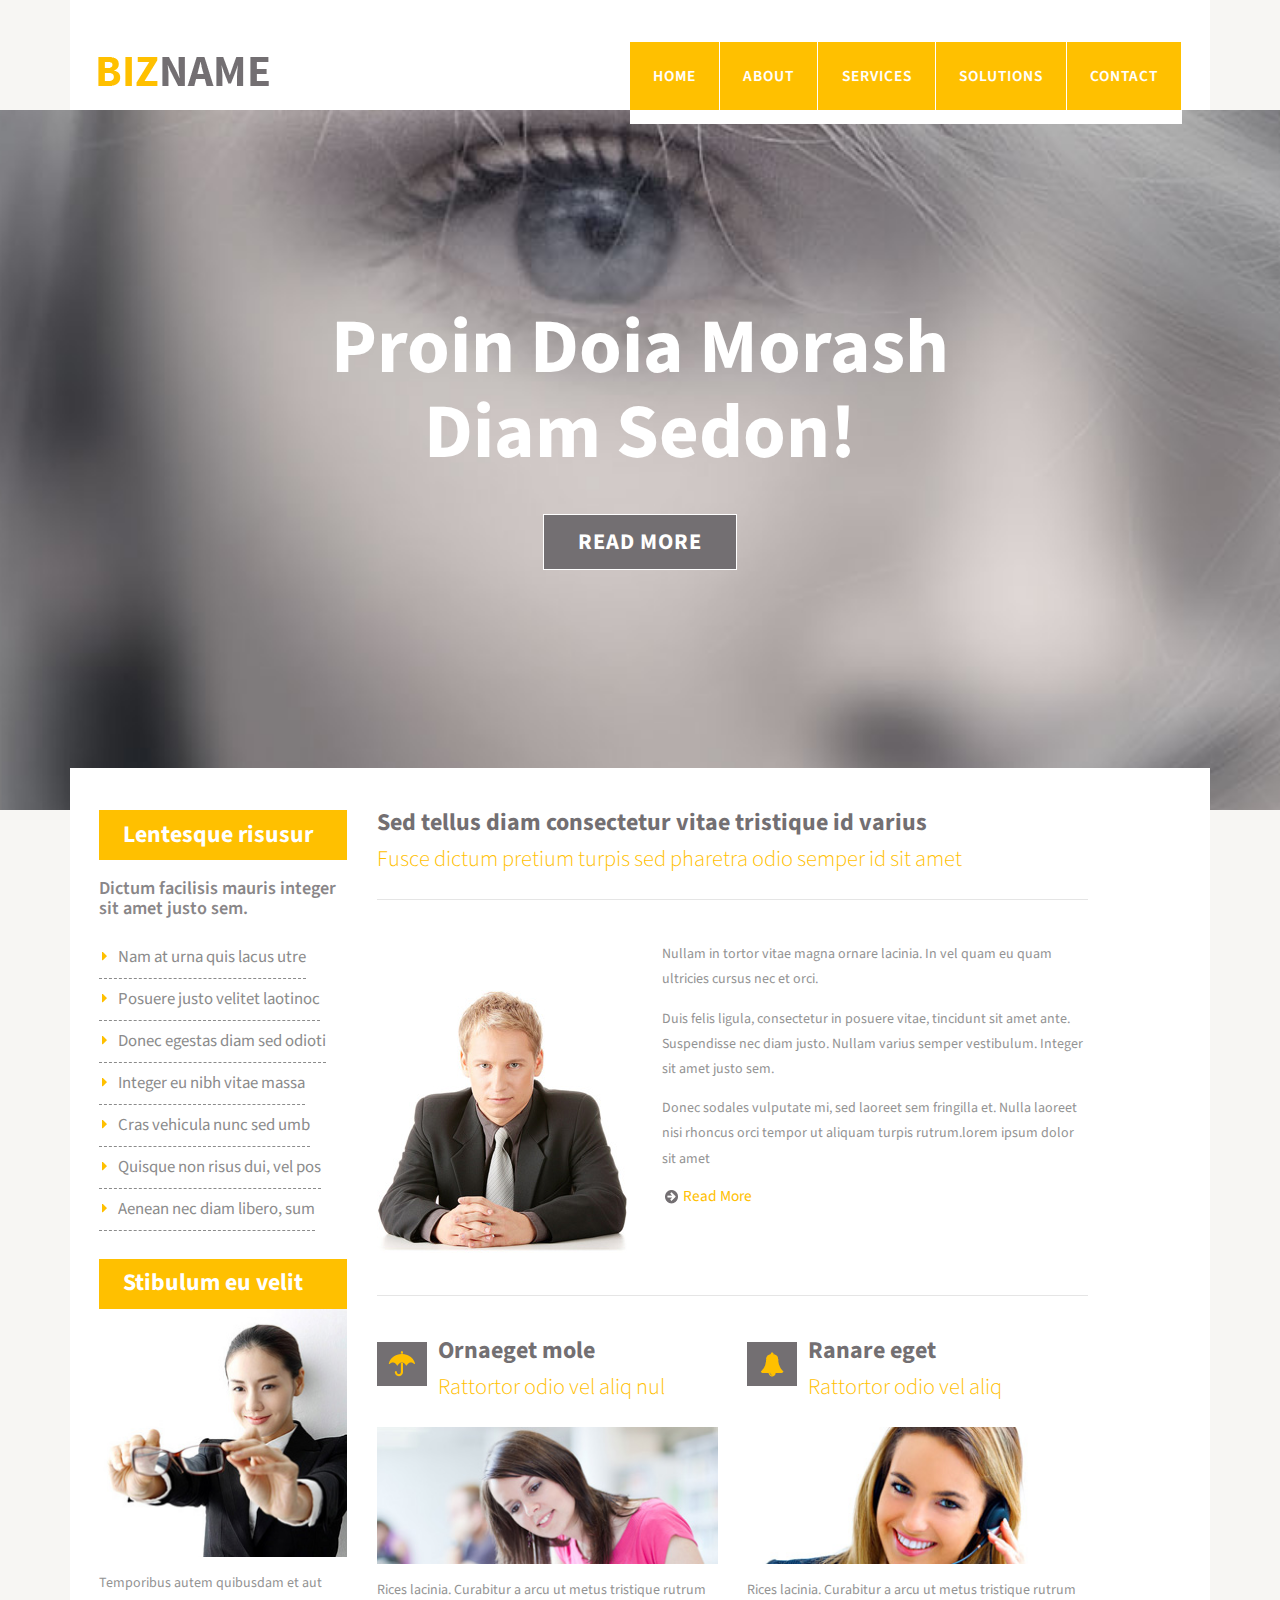
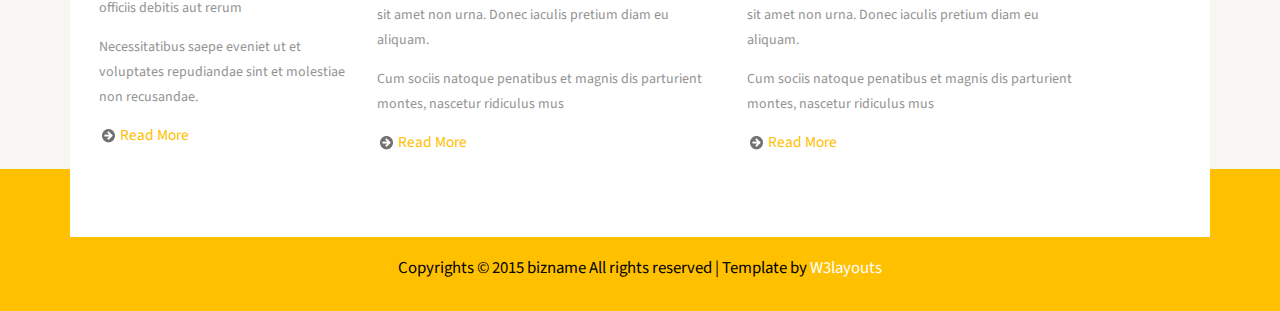
<file: index.html>
<!--
Author: W3layouts
Author URL: http://w3layouts.com
License: Creative Commons Attribution 3.0 Unported
License URL: http://creativecommons.org/licenses/by/3.0/
-->
<!DOCTYPE HTML>
<html>
<head>
<script data-ad-client="ca-pub-2916357637153623" async src="https://pagead2.googlesyndication.com/pagead/js/adsbygoogle.js"></script>
<title>Trade A Business Category Flat Bootstarp Resposive Website Template | Home :: w3layouts</title>
<link href="css/bootstrap.css" rel="stylesheet" type="text/css" media="all">
<link href="css/style.css" rel="stylesheet" type="text/css" media="all" />
<meta name="viewport" content="width=device-width, initial-scale=1">
<meta http-equiv="Content-Type" content="text/html; charset=utf-8" />
<meta name="keywords" content="Trade Responsive web template, Bootstrap Web Templates, Flat Web Templates, Andriod Compatible web template, 
Smartphone Compatible web template, free webdesigns for Nokia, Samsung, LG, SonyErricsson, Motorola web design" />
<script type="application/x-javascript"> addEventListener("load", function() { setTimeout(hideURLbar, 0); }, false); function hideURLbar(){ window.scrollTo(0,1); } </script>
<link href='http://fonts.googleapis.com/css?family=Source+Sans+Pro:200,300,400,600,700,900' rel='stylesheet' type='text/css'>
<script src="js/jquery.min.js"></script>
</head>
<body>
<!-- header -->
 <div class="container">
	<div class="header">
			<div class="logo">
				<a href="index.html"><img src="images/logo.png" class="img-responsive" alt="" /></a>
			</div>
			<div class="nav-top">
				<div class="head-nav">
					<span class="menu"> </span>
						<ul class="cl-effect-16">
						<li><a href="index.html"  data-hover="HOME">HOME</a></li>
							<li><a href="about.html"  data-hover="ABOUT">ABOUT</a></li>
							<li><a href="services.html"  data-hover="SERVICES">SERVICES</a></li>
							<li><a href="404.html"  data-hover="SOLUTIONS">SOLUTIONS</a></li>
							<li><a href="contact.html"  data-hover="CONTACT">CONTACT</a></li>
								<div class="clearfix"> </div>
						</ul>
				</div>
			</div>
			<div class="clearfix"> </div>
						<!-- script-for-nav -->
					<script>
						$( "span.menu" ).click(function() {
						  $( ".head-nav ul" ).slideToggle(300, function() {
							// Animation complete.
						  });
						});
					</script>
				<!-- script-for-nav --> 					
			</div> 
	</div> 
	<div class="banner">
		<div class="container">
			<div class="banner-info">
				<h1>Proin Doia  Morash Diam Sedon!</h1>
				<a href="#" class="btn  btn-1c btn1 btn-1d">Read More</a>
			</div>
		</div>
	</div>
<!-- header -->
	<div class="container">
	<div class="content-top">
		<div class="content">	
			<div class="col-md-3 lente">
				<h4>Lentesque risusur</h4>
				<h6>Dictum facilisis mauris integer sit amet justo sem.</h6>
					<ul>
						<li><a href="#"><span> </span>Nam at urna quis lacus utre </a></li>
						<li><a href="#"><span> </span>Posuere justo velitet laotinoc </a></li>
						<li><a href="#"><span> </span>Donec egestas diam sed odioti</a></li>
						<li><a href="#"><span> </span>Integer eu nibh vitae massa</a></li>
						<li><a href="#"><span> </span>Cras vehicula nunc sed umb</a></li>
						<li><a href="#"><span> </span>Quisque non risus dui, vel pos</a></li>
						<li><a href="#"><span> </span>Aenean nec diam libero, sum</a></li>
					</ul>
					<div class="sti">
						<h4>Stibulum eu velit</h4>
						<img src="images/img1.jpg" class="img-responsive" alt="" />
						<p>Temporibus autem quibusdam et aut officiis debitis aut rerum </p>
						<p>Necessitatibus saepe eveniet ut et voluptates repudiandae sint et molestiae non recusandae.</p>
						<a href="#" class="link">Read More</a>
					</div>
			</div>
			<div class="col-md-8 sedtell">
				<h3><a href="#">Sed tellus diam consectetur vitae tristique id varius</a></h3>
				<h5>Fusce dictum pretium turpis sed pharetra odio semper id sit amet </h5>
				<div class="sedtell-top">
					<div class="sedtell-left">
						<img src="images/img2.jpg" class="img-responsive" alt="" />
					</div>
					<div class="sedtell-right">
						<p>Nullam in tortor vitae magna ornare lacinia. In vel quam eu quam ultricies cursus nec et orci. </p>
						<p>Duis felis ligula, consectetur in posuere vitae, tincidunt sit amet ante. Suspendisse nec diam justo. Nullam varius semper vestibulum.  Integer sit amet justo sem.</p>
						<p>Donec sodales vulputate mi, sed laoreet sem fringilla et. Nulla laoreet nisi rhoncus orci tempor ut aliquam turpis rutrum.lorem ipsum dolor sit amet</p>
						<a href="#" class="link">Read More</a>
					</div>
					<div class="clearfix"> </div>
				</div>
				<div class="sedtell-bottom">
					<div class="sedtell-left1">
						<div class="left-top">
							<div class="top1">
								<i class="umber"></i>
							</div>
							<div class="top2">
								<h3><a href="#">Ornaeget mole</a></h3>
								<h5>Rattortor odio vel aliq nul </h5>
							</div>
							<div class="clearfix"> </div>
						</div>
						<img src="images/img3.jpg" class="img-responsive" alt="" />
						<p>Rices lacinia. Curabitur a arcu ut metus tristique rutrum sit amet non urna. Donec iaculis pretium diam eu aliquam.  </p>
						<p>Cum sociis natoque penatibus et magnis dis parturient montes, nascetur ridiculus mus</p>
						<a href="#" class="link">Read More</a>
					</div>
					<div class="sedtell-right1">
						<div class="left-top">
							<div class="top1">
								<i class="bell"></i>
							</div>
							<div class="top2">
								<h3><a href="#">Ranare eget</a></h3>
								<h5>Rattortor odio vel aliq </h5>
							</div>
							<div class="clearfix"> </div>
						</div>
						<img src="images/img4.jpg" class="img-responsive" alt="" />
						<p>Rices lacinia. Curabitur a arcu ut metus tristique rutrum sit amet non urna. Donec iaculis pretium diam eu aliquam.  </p>
						<p>Cum sociis natoque penatibus et magnis dis parturient montes, nascetur ridiculus mus</p>
						<a href="#" class="link">Read More</a>
					</div>
					<div class="clearfix"> </div>
				</div>
			</div>
				<div class="clearfix"> </div>
		</div>
		</div>
	</div>
<!-- footer -->
	<div class="footer">
		<div class="container">
			<p>Copyrights © 2015 bizname All rights reserved | Template by <a href="http://w3layouts.com/">W3layouts</a></p>
		</div>
	</div>
<!-- footer -->
</body>
</html>
</file>
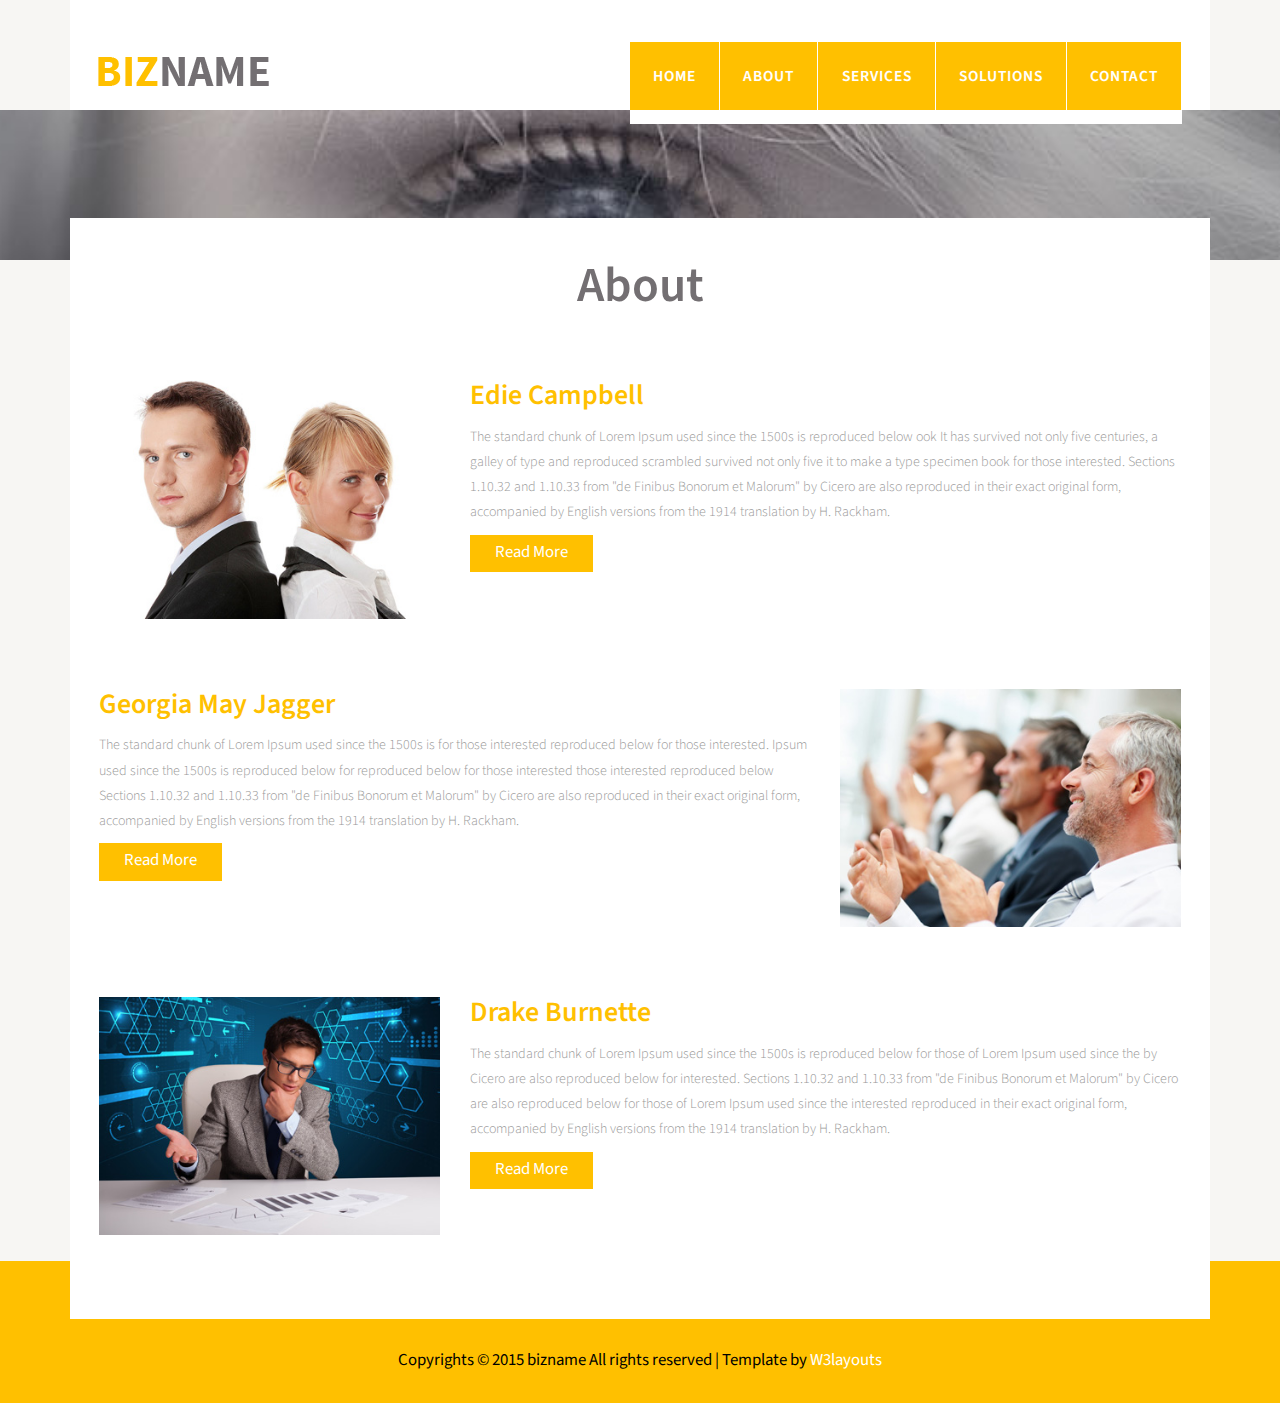
<file: about.html>
<!--
Author: W3layouts
Author URL: http://w3layouts.com
License: Creative Commons Attribution 3.0 Unported
License URL: http://creativecommons.org/licenses/by/3.0/
-->
<!DOCTYPE HTML>
<html>
<head>
<title>Trade A Business Category Flat Bootstarp Resposive Website Template | About :: w3layouts</title>
<link href="css/bootstrap.css" rel="stylesheet" type="text/css" media="all">
<link href="css/style.css" rel="stylesheet" type="text/css" media="all" />
<meta name="viewport" content="width=device-width, initial-scale=1">
<meta http-equiv="Content-Type" content="text/html; charset=utf-8" />
<meta name="keywords" content="Trade Responsive web template, Bootstrap Web Templates, Flat Web Templates, Andriod Compatible web template, 
Smartphone Compatible web template, free webdesigns for Nokia, Samsung, LG, SonyErricsson, Motorola web design" />
<script type="application/x-javascript"> addEventListener("load", function() { setTimeout(hideURLbar, 0); }, false); function hideURLbar(){ window.scrollTo(0,1); } </script>
<link href='http://fonts.googleapis.com/css?family=Source+Sans+Pro:200,300,400,600,700,900' rel='stylesheet' type='text/css'>
<script src="js/jquery.min.js"></script>
</head>
<body>
<!-- header -->
 <div class="container">
	<div class="header">
			<div class="logo">
				<a href="index.html"><img src="images/logo.png" class="img-responsive" alt="" /></a>
			</div>
			<div class="nav-top">
				<div class="head-nav">
					<span class="menu"> </span>
						<ul class="cl-effect-16">
						<li><a href="index.html"  data-hover="HOME">HOME</a></li>
							<li><a href="about.html"  data-hover="ABOUT">ABOUT</a></li>
							<li><a href="services.html"  data-hover="SERVICES">SERVICES</a></li>
							<li><a href="404.html"  data-hover="SOLUTIONS">SOLUTIONS</a></li>
							<li><a href="contact.html"  data-hover="CONTACT">CONTACT</a></li>
								<div class="clearfix"> </div>
						</ul>
				</div>
			</div>
			<div class="clearfix"> </div>
						<!-- script-for-nav -->
					<script>
						$( "span.menu" ).click(function() {
						  $( ".head-nav ul" ).slideToggle(300, function() {
							// Animation complete.
						  });
						});
					</script>
				<!-- script-for-nav --> 					
			</div> 
	</div> 
	<div class="banner1">
		<div class="container">
			
		</div>
	</div>
<!-- header -->
<div class="container">
	<div class="content-top1">
		<div class="content">
		<h2>About</h2>		
<div class="biography">
		<div class="biographys">
			<div class="col-md-4 biography-info">
				<img src="images/a1.jpg" class="img-responsive" alt=""/>
			</div>
			<div class="col-md-8 biography-into">
				<h4>Edie Campbell</h4>
				<p>The standard chunk of Lorem Ipsum used since the 1500s is reproduced below ook It has survived not only five centuries, a galley of type and reproduced scrambled  survived not only five  it to make a type specimen book for those interested. Sections 1.10.32 and 1.10.33 from "de Finibus Bonorum et Malorum" by Cicero are also reproduced in their exact original form, accompanied by English versions from the 1914 translation by H. Rackham.</p>
				<a class="biography-info-right" href="#">Read More</a>
			</div>
					<div class="clearfix"> </div>
	</div>
		<div class="biographys">
			<div class="col-md-8 biography-into">
				<h4>Georgia May Jagger</h4>
				<p>The standard chunk of Lorem Ipsum used since the 1500s is for those interested reproduced below for those interested. Ipsum used since the 1500s is reproduced below for reproduced below for those interested those interested reproduced below  Sections 1.10.32 and 1.10.33 from "de Finibus Bonorum et Malorum" by Cicero are also reproduced in their exact original form, accompanied by English versions from the 1914 translation by H. Rackham.</p>
				<a class="biography-info-right" href="#">Read More</a>
			</div>
			<div class="col-md-4 biography-info">
				<img src="images/a2.jpg" class="img-responsive" alt=""/>
			</div>
				<div class="clearfix"> </div>
		</div>
		<div class="biographys">
			<div class="col-md-4 biography-info">
				<img src="images/a3.jpg" class="img-responsive" alt=""/>
			</div>
			<div class="col-md-8 biography-into">
				<h4>Drake Burnette</h4>
				<p>The standard chunk of Lorem Ipsum used since the 1500s is reproduced below for those of Lorem Ipsum used since the by Cicero are also reproduced below for interested. Sections 1.10.32 and 1.10.33 from "de Finibus Bonorum et Malorum" by Cicero are also reproduced below for those of Lorem Ipsum used since the interested reproduced in their exact original form, accompanied by English versions from the 1914 translation by H. Rackham.</p>
				<a class="biography-info-right" href="#">Read More</a>
			</div>
				<div class="clearfix"> </div>
		</div>
</div>
	</div>
	</div>
</div>
<!-- footer -->
	<div class="footer">
		<div class="container">
			<p>Copyrights © 2015 bizname All rights reserved | Template by <a href="http://w3layouts.com/">W3layouts</a></p>
		</div>
	</div>
<!-- footer -->
</body>
</html>
</file>
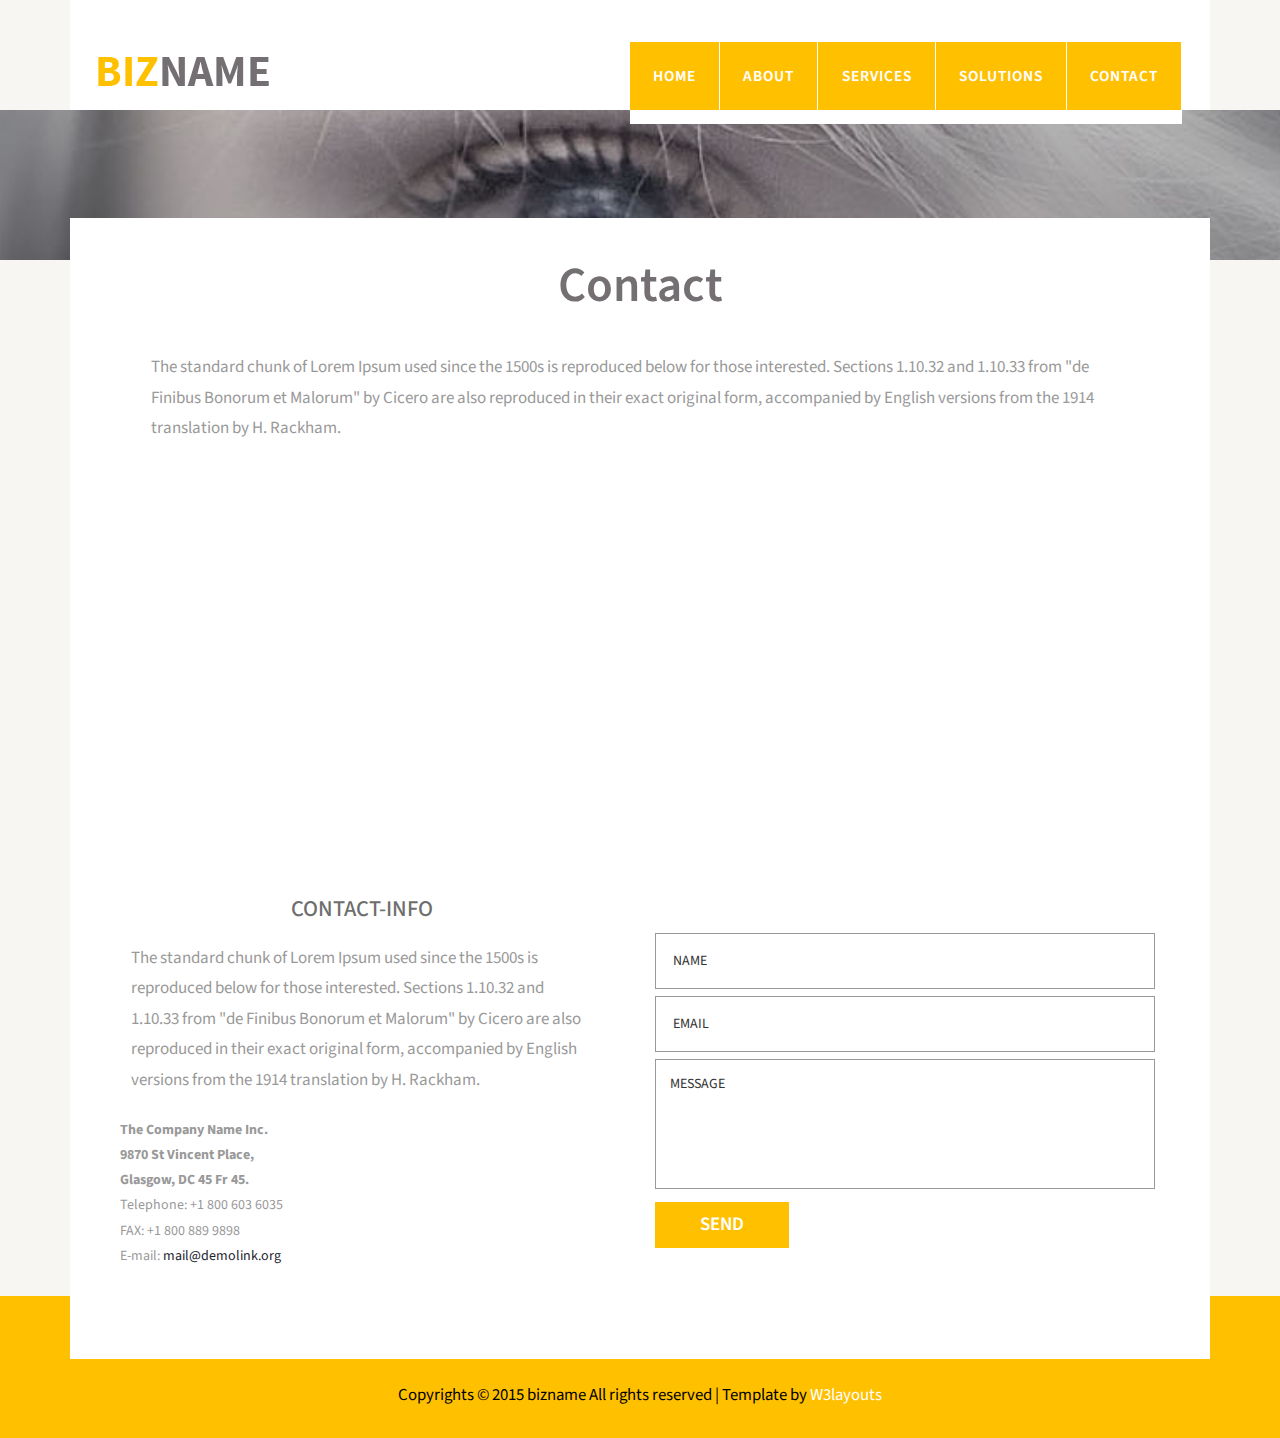
<file: contact.html>
<!--
Author: W3layouts
Author URL: http://w3layouts.com
License: Creative Commons Attribution 3.0 Unported
License URL: http://creativecommons.org/licenses/by/3.0/
-->
<!DOCTYPE HTML>
<html>
<head>
<title>Trade A Business Category Flat Bootstarp Resposive Website Template | Contact :: w3layouts</title>
<link href="css/bootstrap.css" rel="stylesheet" type="text/css" media="all">
<link href="css/style.css" rel="stylesheet" type="text/css" media="all" />
<meta name="viewport" content="width=device-width, initial-scale=1">
<meta http-equiv="Content-Type" content="text/html; charset=utf-8" />
<meta name="keywords" content="Trade Responsive web template, Bootstrap Web Templates, Flat Web Templates, Andriod Compatible web template, 
Smartphone Compatible web template, free webdesigns for Nokia, Samsung, LG, SonyErricsson, Motorola web design" />
<script type="application/x-javascript"> addEventListener("load", function() { setTimeout(hideURLbar, 0); }, false); function hideURLbar(){ window.scrollTo(0,1); } </script>
<link href='http://fonts.googleapis.com/css?family=Source+Sans+Pro:200,300,400,600,700,900' rel='stylesheet' type='text/css'>
<script src="js/jquery.min.js"></script>
</head>
<body>
<!-- header -->
 <div class="container">
	<div class="header">
			<div class="logo">
				<a href="index.html"><img src="images/logo.png" class="img-responsive" alt="" /></a>
			</div>
			<div class="nav-top">
				<div class="head-nav">
					<span class="menu"> </span>
						<ul class="cl-effect-16">
						<li><a href="index.html"  data-hover="HOME">HOME</a></li>
							<li><a href="about.html"  data-hover="ABOUT">ABOUT</a></li>
							<li><a href="services.html"  data-hover="SERVICES">SERVICES</a></li>
							<li><a href="404.html"  data-hover="SOLUTIONS">SOLUTIONS</a></li>
							<li><a href="contact.html"  data-hover="CONTACT">CONTACT</a></li>
								<div class="clearfix"> </div>
						</ul>
				</div>
			</div>
			<div class="clearfix"> </div>
						<!-- script-for-nav -->
					<script>
						$( "span.menu" ).click(function() {
						  $( ".head-nav ul" ).slideToggle(300, function() {
							// Animation complete.
						  });
						});
					</script>
				<!-- script-for-nav --> 					
			</div> 
	</div> 
	<div class="banner1">
		<div class="container">
			
		</div>
	</div>
<!-- header -->
<div class="container">
	<div class="content-top3">
		<div class="content">
		<h2>Contact</h2>		
			<div class="contact">
			<p>The standard chunk of Lorem Ipsum used since the 1500s is reproduced below 
											for those interested. Sections 1.10.32 and 1.10.33 from "de Finibus Bonorum
											 et Malorum" by Cicero are also reproduced in their exact original form, 
											 accompanied by English versions from the 1914 translation by H. Rackham.</p>
		<div class="maps">
			<div class="map">
				<iframe src="https://www.google.com/maps/embed?pb=!1m18!1m12!1m3!1d158858.182370726!2d-0.10159865000000001!3d51.52864165!2m3!1f0!2f0!3f0!3m2!1i1024!2i768!4f13.1!3m3!1m2!1s0x47d8a00baf21de75%3A0x52963a5addd52a99!2sLondon%2C+UK!5e0!3m2!1sen!2sin!4v1423294537265" width="" height="" frameborder="0" style="border:0"></iframe> 
			</div>
		</div>
					<div class="contact-down">
							<div class="contact-right">
								<div class="col-md-6 contact-left">
									<h5>CONTACT-INFO</h5>
										<p>The standard chunk of Lorem Ipsum used since the 1500s is reproduced below 
											for those interested. Sections 1.10.32 and 1.10.33 from "de Finibus Bonorum
											 et Malorum" by Cicero are also reproduced in their exact original form, 
											 accompanied by English versions from the 1914 translation by H. Rackham.</p>
									 			<address>
													<strong>The Company Name Inc.<br>
													9870 St Vincent Place,<br>
													Glasgow, DC 45 Fr 45.</strong><br>
													Telephone: +1 800 603 6035<br>
													FAX: +1 800 889 9898<br>
													E-mail: <a href="mailto:info@demolink.org">mail@demolink.org<script cf-hash="f9e31" type="text/javascript">
													/* <![CDATA[ */!function(){try{var t="currentScript"in document?document.currentScript:function(){for(var t=document.getElementsByTagName("script"),e=t.length;e--;)if(t[e].getAttribute("cf-hash"))return t[e]}();if(t&&t.previousSibling){var e,r,n,i,c=t.previousSibling,a=c.getAttribute("data-cfemail");if(a){for(e="",r=parseInt(a.substr(0,2),16),n=2;a.length-n;n+=2)i=parseInt(a.substr(n,2),16)^r,e+=String.fromCharCode(i);e=document.createTextNode(e),c.parentNode.replaceChild(e,c)}}}catch(u){}}();/* ]]> */</script></a><br>
												</address>
								</div>
								<div class="col-md-6 contact-info">
											<form>
												<input type="text" name="your name" value="NAME" onfocus="this.value='';" onblur="if (this.value == '') {this.value = 'NAME';}">				
												<input type="text" name="your email" value="EMAIL" onfocus="this.value='';" onblur="if (this.value == '') {this.value = 'EMAIL';}">
												<textarea cols="70" rows="5" name="message" onfocus="this.value='';" onblur="if (this.value == '') {this.value = 'MESSAGE';}" >MESSAGE </textarea>
												<div class="clearfix"> </div>
												<input type="submit"value="SEND" />
												
											</form>					
								</div>
								<div class="clearfix"> </div>
								</div>
			</div>
</div>	
	</div>
	</div>
</div>
<!-- footer -->
	<div class="footer">
		<div class="container">
			<p>Copyrights © 2015 bizname All rights reserved | Template by <a href="http://w3layouts.com/">W3layouts</a></p>
		</div>
	</div>
<!-- footer -->
</body>
</html>
</file>
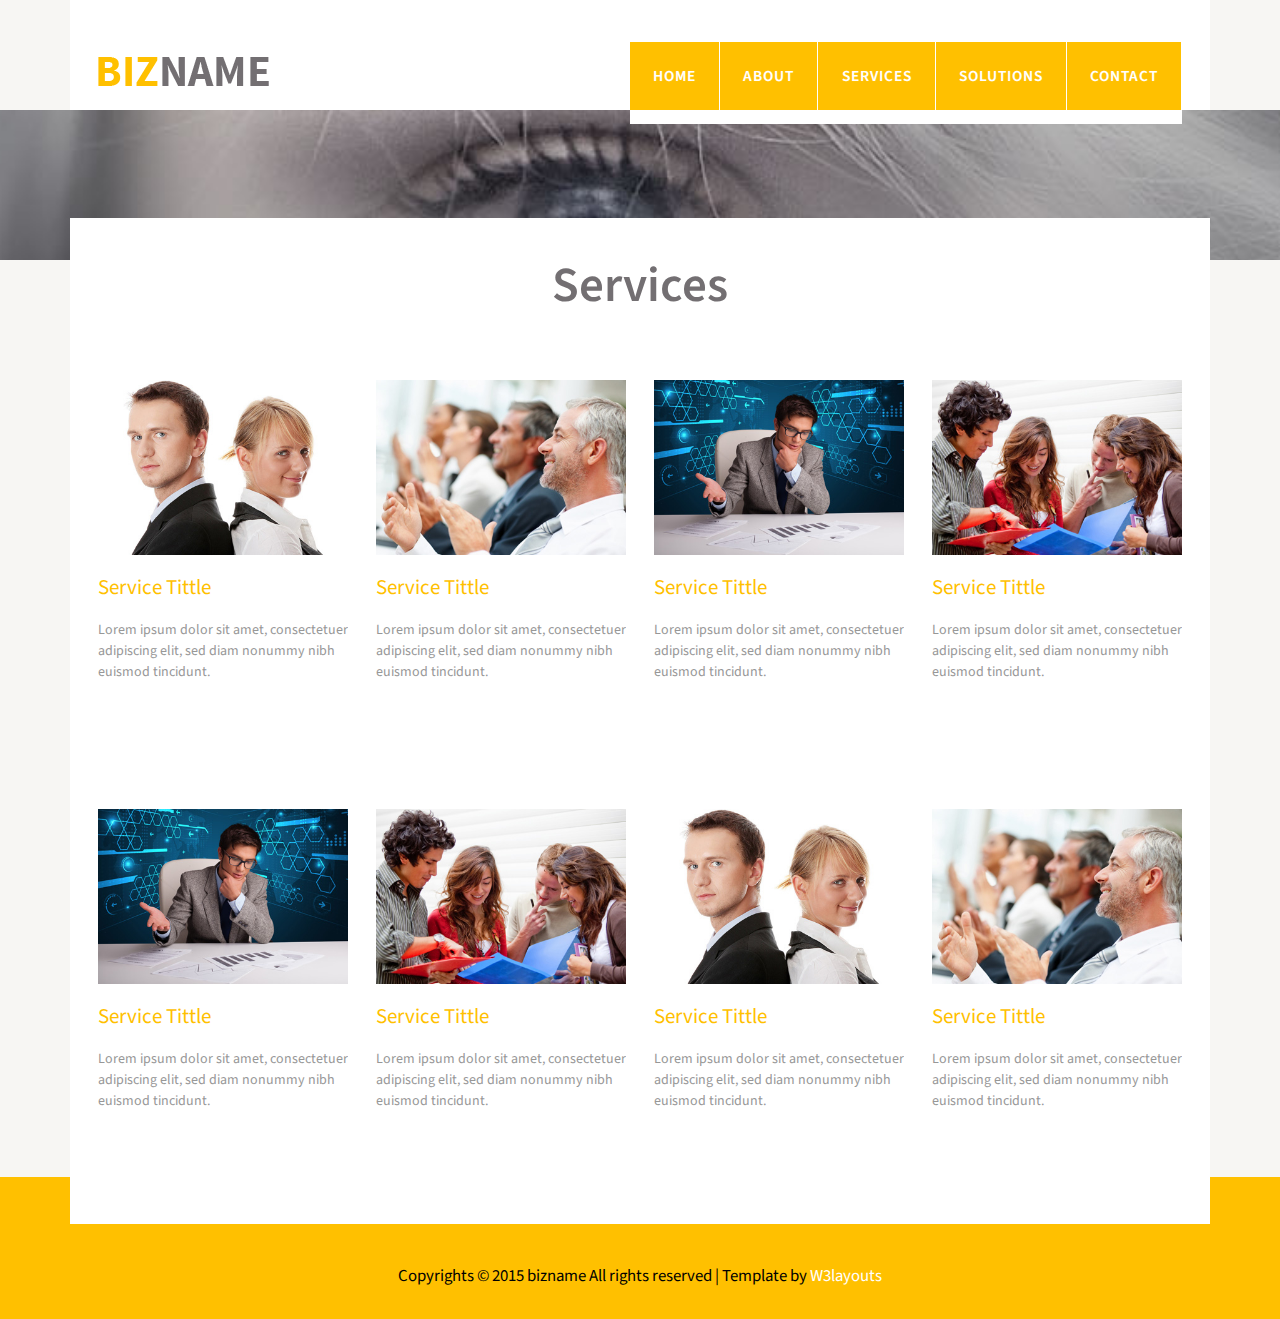
<file: services.html>
<!--
Author: W3layouts
Author URL: http://w3layouts.com
License: Creative Commons Attribution 3.0 Unported
License URL: http://creativecommons.org/licenses/by/3.0/
-->
<!DOCTYPE HTML>
<html>
<head>
<title>Trade A Business Category Flat Bootstarp Resposive Website Template | Services :: w3layouts</title>
<link href="css/bootstrap.css" rel="stylesheet" type="text/css" media="all">
<link href="css/style.css" rel="stylesheet" type="text/css" media="all" />
<meta name="viewport" content="width=device-width, initial-scale=1">
<meta http-equiv="Content-Type" content="text/html; charset=utf-8" />
<meta name="keywords" content="Trade Responsive web template, Bootstrap Web Templates, Flat Web Templates, Andriod Compatible web template, 
Smartphone Compatible web template, free webdesigns for Nokia, Samsung, LG, SonyErricsson, Motorola web design" />
<script type="application/x-javascript"> addEventListener("load", function() { setTimeout(hideURLbar, 0); }, false); function hideURLbar(){ window.scrollTo(0,1); } </script>
<link href='http://fonts.googleapis.com/css?family=Source+Sans+Pro:200,300,400,600,700,900' rel='stylesheet' type='text/css'>
<script src="js/jquery.min.js"></script>
 <link rel="stylesheet" href="css/swipebox.css">
 <!------ Light Box ------>
    <script src="js/jquery.swipebox.min.js"></script> 
    <script type="text/javascript">
		jQuery(function($) {
			$(".swipebox").swipebox();
		});
	</script>
    <!------ Eng Light Box ------>
</head>
<body>
<!-- header -->
 <div class="container">
	<div class="header">
			<div class="logo">
				<a href="index.html"><img src="images/logo.png" class="img-responsive" alt="" /></a>
			</div>
			<div class="nav-top">
				<div class="head-nav">
					<span class="menu"> </span>
						<ul class="cl-effect-16">
						<li><a href="index.html"  data-hover="HOME">HOME</a></li>
							<li><a href="about.html"  data-hover="ABOUT">ABOUT</a></li>
							<li><a href="services.html"  data-hover="SERVICES">SERVICES</a></li>
							<li><a href="404.html"  data-hover="SOLUTIONS">SOLUTIONS</a></li>
							<li><a href="contact.html"  data-hover="CONTACT">CONTACT</a></li>
								<div class="clearfix"> </div>
						</ul>
				</div>
			</div>
			<div class="clearfix"> </div>
						<!-- script-for-nav -->
					<script>
						$( "span.menu" ).click(function() {
						  $( ".head-nav ul" ).slideToggle(300, function() {
							// Animation complete.
						  });
						});
					</script>
				<!-- script-for-nav --> 					
			</div> 
	</div> 
	<div class="banner1">
		<div class="container">
			
		</div>
	</div>
<!-- header -->
<div class="container">
	<div class="content-top2">
		<div class="content">
		<h2>Services</h2>	
<!-- portfolio-section -->
	 <div class="portfolio"  id="portfolio">
				<div id="portfoliolist">
					<div class="portfolio card mix_all  wow bounceIn" data-wow-delay="0.4s" data-cat="card" style="display: inline-block; opacity: 1;">
						<div class="portfolio-wrapper grid_box">		
							<a href="images/a1.jpg" class="swipebox"  title="Image Title"> <img src="images/a1.jpg" class="img-responsive" alt=""><span class="zoom-icon"></span> </a>
							<h3>Service Tittle</h3>
							<p>Lorem ipsum dolor sit amet, consectetuer adipiscing elit, sed diam nonummy nibh euismod tincidunt.</p>
		                </div>
					</div>				
					<div class="portfolio app mix_all  wow bounceIn" data-wow-delay="0.4s" data-cat="app" style="display: inline-block; opacity: 1;">
						<div class="portfolio-wrapper grid_box">		
							 <a href="images/a2.jpg" class="swipebox"  title="Image Title"> <img src="images/a2.jpg" class="img-responsive" alt=""><span class="zoom-icon"></span> </a>
							 <h3>Service Tittle</h3>
							<p>Lorem ipsum dolor sit amet, consectetuer adipiscing elit, sed diam nonummy nibh euismod tincidunt.</p>
		                </div>
					</div>					
					
					<div class="portfolio app mix_all  wow bounceIn" data-wow-delay="0.4s" data-cat="app" style="display: inline-block; opacity: 1;">
						<div class="portfolio-wrapper grid_box">		
							 <a href="images/a3.jpg" class="swipebox"  title="Image Title"> <img src="images/a3.jpg" class="img-responsive" alt=""><span class="zoom-icon"></span> </a>
							 <h3>Service Tittle</h3>
							<p>Lorem ipsum dolor sit amet, consectetuer adipiscing elit, sed diam nonummy nibh euismod tincidunt.</p>
		                </div>
					</div>	
					<div class="portfolio app mix_all  wow bounceIn" data-wow-delay="0.4s" data-cat="app" style="display: inline-block; opacity: 1;">
						<div class="portfolio-wrapper grid_box">		
							 <a href="images/a4.jpg" class="swipebox"  title="Image Title"> <img src="images/a4.jpg" class="img-responsive" alt=""><span class="zoom-icon"></span> </a>
							 <h3>Service Tittle</h3>
							<p>Lorem ipsum dolor sit amet, consectetuer adipiscing elit, sed diam nonummy nibh euismod tincidunt.</p>
		                </div>
					</div>							
					<div class="clearfix"></div>					
				</div>
					<div class="clearfix"></div>
    </div>
	<div class="portfolio"  id="portfolio">
				<div id="portfoliolist">
					<div class="portfolio card mix_all  wow bounceIn" data-wow-delay="0.4s" data-cat="card" style="display: inline-block; opacity: 1;">
						<div class="portfolio-wrapper grid_box">		
							<a href="images/a3.jpg" class="swipebox"  title="Image Title"> <img src="images/a3.jpg" class="img-responsive" alt=""><span class="zoom-icon"></span> </a>
							<h3>Service Tittle</h3>
							<p>Lorem ipsum dolor sit amet, consectetuer adipiscing elit, sed diam nonummy nibh euismod tincidunt.</p>
		                </div>
					</div>				
					<div class="portfolio app mix_all  wow bounceIn" data-wow-delay="0.4s" data-cat="app" style="display: inline-block; opacity: 1;">
						<div class="portfolio-wrapper grid_box">		
							 <a href="images/a4.jpg" class="swipebox"  title="Image Title"> <img src="images/a4.jpg" class="img-responsive" alt=""><span class="zoom-icon"></span> </a>
							 <h3>Service Tittle</h3>
							<p>Lorem ipsum dolor sit amet, consectetuer adipiscing elit, sed diam nonummy nibh euismod tincidunt.</p>
		                </div>
					</div>					
					
					<div class="portfolio app mix_all  wow bounceIn" data-wow-delay="0.4s" data-cat="app" style="display: inline-block; opacity: 1;">
						<div class="portfolio-wrapper grid_box">		
							 <a href="images/a1.jpg" class="swipebox"  title="Image Title"> <img src="images/a1.jpg" class="img-responsive" alt=""><span class="zoom-icon"></span> </a>
							 <h3>Service Tittle</h3>
							<p>Lorem ipsum dolor sit amet, consectetuer adipiscing elit, sed diam nonummy nibh euismod tincidunt.</p>
		                </div>
					</div>	
					<div class="portfolio app mix_all  wow bounceIn" data-wow-delay="0.4s" data-cat="app" style="display: inline-block; opacity: 1;">
						<div class="portfolio-wrapper grid_box">		
							 <a href="images/a2.jpg" class="swipebox"  title="Image Title"> <img src="images/a2.jpg" class="img-responsive" alt=""><span class="zoom-icon"></span> </a>
							 <h3>Service Tittle</h3>
							<p>Lorem ipsum dolor sit amet, consectetuer adipiscing elit, sed diam nonummy nibh euismod tincidunt.</p>
		                </div>
					</div>							
					<div class="clearfix"></div>					
				</div>
					<div class="clearfix"></div>
    </div>
	</div>
	</div>
</div>
<!-- footer -->
	<div class="footer">
		<div class="container">
			<p>Copyrights © 2015 bizname All rights reserved | Template by <a href="http://w3layouts.com/">W3layouts</a></p>
		</div>
	</div>
<!-- footer -->
</body>
</html>
</file>
<file: css/style.css>
/*Author: W3layouts
Author URL: http://w3layouts.com
License: Creative Commons Attribution 3.0 Unported
License URL: http://creativecommons.org/licenses/by/3.0/
--*/
h4, h5, h6,
h1, h2, h3 {margin-top: 0;}
ul, ol {margin: 0;}
p {margin: 0;}
html,body{
	font-family: 'Source Sans Pro', sans-serif;
	background:#f7f6f3;
}
body a{
    transition:0.5s all;
	-webkit-transition:0.5s all;
	-moz-transition:0.5s all;
	-o-transition:0.5s all;
	-ms-transition:0.5s all;
}
.header {
	background: #fff;
	padding: 3em 2em 0.5em;
}
.logo {
	float: left;
	margin: 1.1em 0 0;
}
.nav-top {
	float: right;
	background: #fff;
	margin: 0 0 -21px;
	padding: 0 0 1em;
}
.head-nav {
	background: #ffc000;
}
.head-nav ul li a {
	position: relative;
	display: inline-block;
	outline: none;
	color: #fff;
	text-decoration: none;
	text-transform: uppercase;
	letter-spacing: 1px;
	font-weight: 600;
	text-shadow: 0 0 1px rgba(255,255,255,0.3);
	font-size: 1.1em;
	padding: 1.5em 1.5em;
	border-right: 1px solid #fff;
}
.head-nav ul li.active a{
	background: #736f72;
	color:#fff;
}
.head-nav ul li a:hover {
	background: #736f72;
	color:#fff;
}
.head-nav ul li{
	display: inline-block;
	float:left;
}
.head-nav ul{
	padding:0;
	margin: 0;
}
.banner{
	background:url(../images/banner.jpg) no-repeat center fixed;
	background-size: cover;
	-webkit-background-size: cover;
	-moz-background-size: cover;
	-o-background-size: cover;
	-ms-background-size: cover;
	min-height:700px;	
}
.banner1{
	background:url(../images/banner.jpg) no-repeat center fixed;
	background-size: cover;
	-webkit-background-size: cover;
	-moz-background-size: cover;
	-o-background-size: cover;
	-ms-background-size: cover;
	min-height:150px;	
}
.banner-info {
	padding: 14em 0 0em;
	width: 71%;
	margin: 0 auto;
	text-align: center;
}
.banner-info h1 {
	color: #fff;
	font-size: 5.5em;
	font-weight: 700;
	margin: 0em 0em 0.5em;
	text-align:center;
}

.btn {
	border: none;
	font-family: inherit;
	font-size: inherit;
	color: inherit;
	background: none;
	padding: 0.4em 1.5em;
	display: inline-block;
	text-transform: uppercase;
	letter-spacing: 1px;
	outline: none;
	position: relative;
	-webkit-transition: all 0.3s;
	-moz-transition: all 0.3s;
	transition: all 0.3s;
	border-radius:0px !important;
	text-decoration: none;
	font-size: 1.5em;
	border: 1px solid #fff;
	font-weight: 400;
	color: #b6bf00;
}
.btn:after {
	content: '';
	position: absolute;
	z-index: -1;
	-webkit-transition: all 0.3s;
	-moz-transition: all 0.3s;
	transition: all 0.3s;
}
/* Button 1c */
.btn-1c:after {
	width: 0%;
	height: 100%;
	top: 0;
	left: 0;
	background:#b6bf00;
}
.btn-1c:hover,
.btn-1c:active {
	color: #fff;
}
.btn-1c:hover:after,
.btn-1c:active:after {
	width: 100%;
}
/*----*/
.btn1 {
	background: #736f72;
	color: #fff;
	z-index: 1;
	padding: 0.5em 1.5em;
	font-size: 1.6em;
	font-weight: 700;
}
.btn-1d:after {
	background: #fff ;
	width: 0%;
	height: 100%;
	top: 0;
	left: 0;
}
.btn-1d:hover,
.btn-1d:active {
	color:#736f72;
}
.content-top {
	position: relative;
	min-height: 68.5em;
}
.content {
	background: #fff;
	padding: 3em 1em;
	position: absolute;
	top:-3em;
}
.lente h4 {
	font-weight: 700;
	color: #fff;
	background: #ffc000;
	margin: 0;
	font-size: 1.7em;
	padding: 0.5em 1em;
}
.lente h6 {
	font-size: 1.3em;
	font-weight: 600;
	color: #898688;
	margin: 1em 0;
}
.lente ul li a span {
	width: 12px;
	height: 12px;
	display: inline-block;
	background: url(../images/arrow.png) no-repeat 0px 0px;
	margin-right: 0.4em;
}
.lente ul li a {
	color: #8b8b8b;
	padding: 0.5em 0;
	border-bottom: 1px dashed #8b8b8b;
	text-decoration: none;
	font-size: 1.2em;
	line-height: 2.5em;
}
.lente ul li a:hover{
	color: #ffc000;
}
.lente ul li {
	display: block;
}
.lente ul {
	margin: 0;
	padding: 0;
}
.sti{
	margin:2em 0;
}
.sti p {
	font-size: 1em;
	color: #939393;
	margin: 1em 0;
	line-height: 1.8em;
	font-weight: 400;
}
.link {
	background: url(../images/righ.png) no-repeat -1px 1px;
	display: inline-block;
	padding: 0 0 0 21px;
	line-height: 20px;
	font-size: 1.1em;
	font-style: normal;
	color: #ffc000;
}
a.link:hover{
	color: #736f72;
}
.sedtell h3 a  {
	color: #736f72;
	font-size: 1em;
	font-weight: 700;
	margin: 0;
	text-decoration:none;
}
.sedtell h3 a:hover{
	color:#ffc000;
}
.sedtell h5 {
	color: #ffc000;
	font-size: 1.6em;
	font-weight: 300;
	padding-bottom: 0.8em;
}
.sedtell p {
	font-size: 1em;
	color: #939393;
	margin: 0em 0 1em;
	line-height: 1.8em;
	font-weight: 400;
}
.sedtell-bottom p {
	font-size: 1em;
	color: #939393;
	margin: 1em 0 1em;
	line-height: 1.8em;
	font-weight: 400;
}
.sedtell-left {
	float: left;
	width: 40%;
}
.sedtell-right {
	float: left;
	width: 60%;
}
.sedtell-left1 {
	float: left;
	width: 48%;
	margin-right:4%;
}
.sedtell-right1 {
	float: left;
	width: 48%;
}
.sedtell-top {
	padding: 3em 0;
	border-bottom: 1px solid #E5E5E5;
	border-top: 1px solid #E5E5E5;
}
.sedtell-bottom {
	padding: 3em 0;
}
.top1 {
	float: left;
	width: 14%;
	margin-right: 3%;
	margin-top: 4px;
}
.top2 {
	float: right;
	width: 82%;
}
i.umber {
	width: 50px;
	height: 44px;
	background: url(../images/img-sprite.png)no-repeat 0px 0px;
	display: inline-block;
	vertical-align: middle;
}
i.bell {
	width: 50px;
	height: 44px;
	background: url(../images/img-sprite.png)no-repeat -50px 0px;
	display: inline-block;
	vertical-align: middle;
}
.footer {
	background: #ffc000;
	padding: 6em 0 2em;
	text-align: center;
}
.footer p {
	color: #000;
	font-size: 1.2em;
	line-height: 1.8em;
}
.footer a{
	color: #fff;
}
.footer a:hover {
	color:#000;
}
/*--about--*/
.biographys {
	margin-top: 3em;
}
.content h2 {
	text-align: center;
	font-size: 3.5em;
	font-weight: 600;
	color:#736f72;
}
.biography {
	padding: 1em 0;
}	
.biography-info {
	margin-bottom: 2em;
}
.biography-into {
}
.biography-into h4 {
	color: #ffc000;
	font-size: 2em;
	margin-bottom: 0.5em;
	font-weight: 600;
}
.biography-into p {
	color: #999;
	font-weight: 300;
	font-size:1em;
	line-height: 1.8em;
	margin-bottom: 1em;
}
.biography-info-right {
	border: none;
	outline: 0;
	color: #fff;
	background:#ffc000;
	padding:0.3em 1.5em 0.5em;
	transition: 0.5s all;
	-webkit-transition: 0.5s all;
	-moz-transition: 0.5s all;
	-o-transition: 0.5s all;
	-ms-transition: 0.5s all;
	font-size: 1.2em;
	font-weight: 400;
}
.biography-info-right:hover {
	background-color:#736f72;
	color: #fff;
	text-decoration: none;
}
/*--/about--*/
/*--contact us--*/
.map {
	padding: 3em 0;
	width: 93%;
	margin: 0 auto;
	background: #fff;
}
.map iframe {
	width: 100%;
	height: 350px;
	margin: 0 auto;
	padding-left: 1.9em;
	border: none;
}
.contact-right {
	background: #fff;
	width: 100%;
	margin: 0 auto;
}
.contact h4 {
	text-align: center;
	font-size: 3.5em;
	font-weight: 600;
}
.contact-info form {
	padding: 1em 0;
}
.contact-info input[type="text"] {
	border: none;
	outline: none;
	border: 1px solid #999;
	padding: 17px;
	width: 95%;
	margin-bottom: 0.5em;
}
.contact-info input[type="text"]:hover {
	border: 1px solid #ffc000;
}
.contact-info textarea {
	border: 1px solid #999;
	resize: none;
	height: 130px;
	padding: 1em;
	width: 95%;
	outline: none;
}
.contact-info textarea:hover {
	border: 1px solid #ffc000;
}
.contact-info input[type="submit"] {
	outline: none;
	border: none;
	background: #ffc000;
	color: #fff;
	padding: 9px 45px;
	font-weight: 600;
	font-size: 19px;
	margin-top: 0.4em;
	transition: 0.5s all;
	-webkit-transition: 0.5s all;
	-moz-transition: 0.5s all;
	-o-transition: 0.5s all;
	-ms-transition: 0.5s all;
}
.contact-info input[type="submit"]:hover {
	background-color: #736f72;
}
.contact-left h5 {
	color: #6E6E6E;
	text-align: center;
	padding: 0.58em 0 0.5em;
	font-size: 1.6em;
	font-weight: 500;
}
.contact-left p {
	width: 92%;
	margin: 0 auto;
	color: #999;
	line-height: 1.8em;
	font-weight: 400;
	font-size: 15px;
	padding-bottom: 1.3em;
}
address {
	margin-left: 21px;
	line-height: 1.8em;
	font-size: 14px;
	font-weight: 400;
	color: #999;
}
strong {
	font-weight: bold;
}
.contact-info {
	margin-top: 2.5em;
}
.contact {
	padding: 2em 0;
}
.contact p {
	width: 88%;
	margin: 0 auto;
	color: #999;
	line-height: 1.8em;
	font-weight: 400;
	font-size: 17px;
}
.contact a:hover{	
	color:#ffc000;
}
/*-- service-section --*/
/*-- portfolio --*/
div#portfolio {
	padding: 2em 0;
}
.portfolio  p{
	color: #979797;
	font-weight: 400;
	font-size: 1em;
	text-align:left;
	line-height:1.5em;
	margin:1em 0em;
}
.portfolio  h3{
	color: #ffc000;
	font-weight: 400;
	font-size: 1.5em;
	text-align:left;
	margin:1em 0em;
}
.service{
	padding:2em 2em;
}
.servic {
	margin: 3em 0em;
}
#portfoliolist .portfolio {
	-webkit-box-sizing: border-box;
	-moz-box-sizing: border-box;
	-o-box-sizing: border-box;
	width: 25%;
	display:none;
	float:left;
	overflow:hidden;
	margin: 0;
}
div#portfoliolist {
	padding: 0px 0px;
	margin:2em 0em;
}	
.portfolio-wrapper {
	overflow:hidden;
	position: relative !important;
	cursor:pointer;
	margin:0em 1em;
}
.portfolio img {
	width:100%;
	transition: all 300ms!important;
	-webkit-transition: all 300ms!important;
	-moz-transition: all 300ms!important;
}
.portfolio .label {
	position: absolute;
	width: 100%;
	height:40px;
	bottom:-40px;
}
.portfolio .label-bg {
	background: #22B4B8;
	width: 100%;
	height:100%;
	position: absolute;
	top:0;
	left:0;
}
.portfolio .label-text {
	color:#fff;
	position: relative;
	z-index:500;
	padding:5px 8px;
}
.portfolio .text-category {
	display:block;
	font-size:9px;
	font-size: 12px;
	text-transform:uppercase;
}
/* Self Clearing Goodness */
.container:after { content: "\0020"; display: block; height: 0; clear: both; visibility: hidden; }
.clearfix:before,
.clearfix:after,
.row:before,
.row:after {
	content: '\0020';
	display: block;
	overflow: hidden;
	visibility: hidden;
	width: 0;
	height: 0; 
}
.row:after,
.clearfix:after {
	clear: both; 
}
.clear {
	clear: both;
	display: block;
	overflow: hidden;
	visibility: hidden;
	width: 0;
	height: 0;
}
.zoom-icon {
	position: absolute;
	opacity: 0;
	filter: alpha(opacity=0);
	-ms-filter: "progid:DXImageTransform.Microsoft.Alpha(opacity=0)";
	display: block;
	left: 0;
	top: -152px;
	width: 290px;
	height: 219px;
	background: url(../images/zoom.png) center center no-repeat rgba(255, 192, 0, 0.51);
	cursor: pointer;
	transition: all .2s ease-in-out;
	-webkit-transition: all .2s ease-in-out;
	-moz-transition: all .2s ease-in-out;
	-o-transition: all .2s ease-in-out;
}
.grid_box .zoom-icon {
	top: -50px;
	width:100%;
	height: 175px;	
}
.grid_box a:hover .zoom-icon {
	top: 0;
	opacity: 1;
	filter: alpha(opacity=99); 
	-ms-filter: "progid:DXImageTransform.Microsoft.Alpha(opacity=99)";
}
.entertain_box{
	margin-bottom:3em;
}
a.read {
	background:#ffc000;
	color:#fff;
	text-decoration:none;
	font-size:1em;
	font-weight:400;
	padding:0.5em 1em;
	display: inline-block;
	text-decoration: none;
	text-shadow: inset 0 2px 0 red, inset 0 0 4px red;
	border-radius:3px;
	text-align: center;
	-webkit-border-radius:3px;
	-moz-border-radius:3px;
	-o-border-radius:3px;
	-msborder-radius:3px;
	position:relative;
}
 a.read:hover {
	background:#736f72;
}
/*-- service-section --*/
/*-- error-page --*/
.error-page{
	padding:2em 0 5em 0;
}
.error-404 {
padding: 23em 26em;
}
.error-404 h3{
	font-size:18em;
	font-weight:600;
	color:#ffc000;
	margin:0;
	padding:0;
	text-transform:uppercase;
}
.error-404 p{
	color: #4f4844;
	margin: 0;
	font-size: 1.4em;
	text-transform: uppercase;
} 
a.b-home{
	background:#736f72;
	padding:0.8em 3em;
	display:inline-block;
	color:#FFF;
	text-decoration:none;
	margin-top:1em;
}
a.b-home:hover{
	background:#ffc000;
}
.content-top1 {
	position: relative;
	min-height: 71.5em;
}
.content-top2{
	position: relative;
	min-height: 65.5em;
}
.content-top3{
	position: relative;
	min-height: 74em;
}
.content-top4{
	position: relative;
	min-height: 70.5em;
}
/*-- responsive-mediaquries --*/
@media(max-width:1280px){
.grid_box .zoom-icon {
	height: 175px;
}
}
/*-- responsive-mediaquries --*/
@media(max-width:1024px){
.banner-info {
	padding: 7em 0 0em;
	width: 55%;
}
.banner-info h1 {
	font-size: 3.5em;
}
.banner {
	min-height: 400px;
}
.lente h4 {
	font-size: 1.4em;
}
.lente h6 {
	font-size: 1.2em;
}
.lente ul li a {
	font-size: 1em;
}
.sti p {
	font-size: 1em;
}
.link {
	font-size: 17px;
}
.sedtell h3 {
	font-size: 1.7em;
}
.sedtell h5 {
	font-size: 1.5em;
}
.sedtell p {
	font-size: 1em;
}
.content-top1 {
	min-height: 61em;
}
.sedtell-right {
	float: left;
	width: 60%;
	margin-left: 4%;
}
.sedtell-left {
	float: left;
	width: 36%;
}
.content-top2 {
	min-height: 54.5em;
}
.top2 {
	float: right;
	width: 78%;
}
.top1 {
	float: left;
	width: 18%;
}
.content-top4 {
	min-height: 35em;
}
.sedtell-top {
	padding: 2.3em 0;
}
.sedtell-bottom {
	padding: 1em 0;
}
.footer {
	padding: 4em 0 2em;
}
.biography-into h4 {
	font-size: 1.7em;
}
.biography-info-right {
	font-size:1.1em;
}
.biographys {
	margin-top: 2.4em;
}
.portfolio h3 {
	margin: 1em 0em 0;
}
.contact p {
	font-size: 16px;
}
.map {
	padding: 2em 0;
}
.map iframe {
	height: 300px;
	padding-left: 0em;
}
.error-404 {
	padding: 8em 23.5em;
}
.error-404 h3 {
	font-size: 12em;
}
.error-404 p {
	font-size: 1.3em;
}
.grid_box .zoom-icon {
	height: 141px;
}
.content-top3 {
	min-height: 71em;
}
.content-top {
	min-height: 61em;
}
div#portfoliolist {
	padding: 0px 0px;
	margin: 1em 0em;
}
div#portfolio {
	padding: 0.8em 0;
}
}
/*-- responsive-mediaquries --*/
@media(max-width:768px){
.head-nav ul li{
	display:block;
	float:none;
}
.head-nav ul li a{
	border-right:none;
	color:#fff;
}
.head-nav ul{
	position: absolute;
	margin: 0;
	padding: 2% 0;
	z-index: 999;
	width: 92%;
	display: none;
	text-align: center;
	background:#ffc000;
	left:2em;
	top:6em;
}
.head-nav span.menu {
	display: block;
	background: none;
	position: absolute;
	top: 33px;
	right: 48px;
}
.head-nav span.menu:before{
	content:url(../images/menu.png);
	color:#FFF;
	font-size:1.3em;
	text-transform:uppercase;
	text-align:right;
	cursor:pointer;
}
.head-nav ul li a {
	font-size: 1.1em;
	padding:0.5em 1.5em;
	display:block;
}
.head-nav ul li a:hover {
background: none; 
color: #736f72;
}
.header {
	padding: 2em;
}
.logo {
	float: left;
	margin: 0;
}
.banner-info {
	padding: 5em 0 0em;
	width: 50%;
}
.banner-info h1 {
	font-size: 2.5em;
}
.banner {
	min-height: 340px;
}
.btn1 {
	font-size: 1.3em;
}
.footer {
	padding: 4em 0 1em;
}
.sedtell h3 {
	font-size: 1.6em;
}
.content-top3 {
	min-height: 89em;
}
.content-top4 {
	min-height: 26em;
}
.content-top2 {
	min-height: 104em;
}
.content-top1 {
	min-height: 122.5em;
	text-align: center;
}
.sedtell h5 {
	font-size: 1.4em;
}
.biography {
	padding: 2em 0;
	text-align: center;
}
.biography-into {
	margin-bottom: 2em;
}
.biographys {
	margin-top: 0.5em;
}
.biography-into p {
	overflow: hidden;
	height: 106px;
}
.content h2 {
	font-size: 2.5em;
}
#portfoliolist .portfolio {
	width: 50%;
}
.portfolio h3 {
	margin: 0.5em 0em 0;
}
.portfolio-wrapper {
	margin: 1em 1em;
}
.contact {
	padding: 0em 0;
}
.portfolio p {
	margin: 0.5em 0em;
}
a.read {
	padding: 0.4em 1em;
}
.error-404 h3 {
	font-size: 9em;
}
.error-404 {
	padding: 5em 17.8em;
}
.grid_box .zoom-icon {
	height: 223px;
}
.content-top {
	min-height: 121em;
}
.biography-info {
	margin-top: 2em;
}
.sedtell-bottom {
	padding: 2em 0;
}
div#portfoliolist {
	padding: 0px 0px;
	margin: 0em 0em;
}
}
/*-- responsive-mediaquries --*/
@media(max-width:640px){
.sedtell h3 {
	font-size: 1.5em;
}
.content-top1 {
	min-height: 119.5em;
}
.sedtell h5 {
	font-size: 1.3em;
}
.footer {
	padding: 4em 0 1em;
}
.banner-info h1 {
	font-size: 2em;
}
.banner {
	min-height: 310px;
}
.btn1 {
	font-size: 1.2em;
}
.footer p {
	font-size: 1em;
}
.content-top4 {
	min-height: 19em;
}
.content h2 {
	font-size: 2.2em;
}
.biography-into h4 {
	font-size: 1.5em;
}
.biography {
	padding: 1em 0;
	text-align: center;
}
.portfolio p {
	margin: 1em 0em;
}
.contact p {
	font-size: 16px;
	width: 100%
}
.error-404 h3 {
	font-size: 7em;
}
.error-404 p {
	font-size: 1.2em;
}
.error-404 {
	padding: 3em 14.8em;
}
a.b-home {
	padding: 0.8em 2em;
}
.content-top2 {
	min-height: 106em;
}
.grid_box .zoom-icon {
	height: 179px;
}
.content-top {
	min-height: 118em;
}
div#portfolio {
	padding: 2em 0;
}
}
/*-- responsive-mediaquries --*/
@media(max-width:480px){
.banner-info h1 {
	font-size: 1.7em;
}
.banner-info {
	padding: 4em 0 0em;
	width: 50%;
}
.btn1 {
	font-size: 1em;
}
.banner {
	min-height: 260px;
}
.lente h4 {
	font-size: 1.3em;
}
.lente h6 {
	font-size: 1.1em;
}
.sedtell h3 {
	font-size: 1.3em;
	overflow: hidden;
	height: 22px;
}
.sedtell h5 {
	font-size: 1.2em;
	overflow: hidden;
	height: 21px;
}
.sedtell p {
	font-size: 1em;
	overflow: hidden;
	height: 47px;
	margin: 0 0 0.5em;
}
.content-top3 {
	min-height: 88em;
}
.banner-info {
	width: 55%;
}
.content-top2 {
	min-height: 87em;
}
.top2 {
	float: right;
	width: 67%;
}
.top1 {
	float: left;
	width: 28%;
	margin-top:0;
}
.content {
	padding: 3em 1em;
}
.sedtell-bottom {
	padding: 1em 0 0;
}
.sedtell-top {
	padding: 1.8em 0;
}
.footer {
	padding: 4em 0 1em;
}
.banner-info h1 {
	font-size: 1.6em;
}
.content h2 {
	font-size: 2em;
}
.biography-into h4 {
	font-size: 1.3em;
}
.biography {
	padding: 0em 0;
	text-align: center;
}
.biography-into p {
	overflow: hidden;
	height: 55px;
}
.portfolio p {
	font-size: 0.875em;
	margin: 1em 0em;
}
a.read {
	font-size: 0.875em;
	padding: 0.5em 1em;
}
.contact p {
	font-size: 14px;
	width: 94%;
}
.contact-info input[type="submit"] {
	font-size: 17px;
}
.map iframe {
	height: 249px;
	padding-left: 0em;
}
.error-404 h3 {
	font-size: 5em;
}
.error-404 p {
	font-size: 1em;
}
a.b-home {
	padding: 0.8em 1em;
	font-size: 1em;
}
.error-404 {
	padding: 3em 10em;
}
.footer2 {
	padding: 3em 0 1em;
	margin: 16em 0 0;
}
.grid_box .zoom-icon {
	height: 122px;
}
.head-nav ul {
	left: 1em;
	top: 6em;
}
.content-top4 {
	min-height: 17.5em;
}
.banner1 {
	min-height: 120px;
}
.content-top1 {
	min-height: 100.5em;
}
.content-top {
	min-height: 100em;
}
div#portfolio {
	padding: 1em 0;
}
}
/*-- responsive-mediaquries --*/
@media(max-width:320px){
.banner-info {
	padding: 2em 0 0em;
	width: 67%;
}
.btn1 {
	font-size: 0.875em;
}
.banner {
	min-height: 165px;
}
.lente h4 {
	font-size: 1.2em;
}
.lente h6 {
	font-size: 1em;
}
.content-top2 {
	min-height: 62em;
}
.lente ul li a {
	font-size: 0.9em;
}
.sti p {
	font-size: 0.875em;
	text-align: center;
}
.lente {
	text-align: center;
}
.sedtell h3 {
	font-size: 1.1em;
	overflow: hidden;
	height: 16px;
	text-align:left;
}
.sedtell h5 {
	font-size: 1.1em;
	overflow: hidden;
	height: 15px;
	text-align:left;
}
.sedtell{
	text-align:center;
}
.lente ul {
	margin: 0;
	padding: 0;
	text-align: left;
}
.sedtell-left {
	float: none;
	width: 100%;
}
.sedtell-right {
	float: none;
	width: 100%;
	margin-left: 0%;
	margin-top: 1em;
}
.sedtell p {
	font-size: 0.875em;
	margin: 0 0 1em;
	height:40px;
}
.sedtell-left1 {
	float: none;
	width: 100%;
	margin-right: 0;
}
.sedtell-right1 {
	float: none;
	width: 100%;
}
.content-top3 {
	min-height: 64.5em;
}
.top1 {
	float: left;
	width: 23%;
	margin-top: -3px;
}
.top2 {
	float: right;
	width: 72%;
}
.left-top {
	margin: 1.5em 0;
}
.content {
	padding: 1.5em 1em;
	top: -2em;
}
.footer {
	padding: 2em 0 1em;
}
.footer p {
	font-size: 0.875em;
}
.content h2 {
	font-size: 1.7em;
}
.biography-into h4 {
	font-size: 1.2em;
}
.biography-info-right {
	font-size: 0.875em;
}
.content-top {
	min-height: 88em;
}
.biography-into p {
	font-size: 0.875em;
	overflow: hidden;
	height: 117px;
}
.contact p {
	font-size: 0.875em;
	width: 94%;
	overflow: hidden;
	height: 67px;
}
.contact-left h5 {
	font-size: 1.3em;
}
.contact-info input[type="submit"] {
	font-size: 15px;
	padding:9px 30px;
}
.error-404 h3 {
	font-size: 4em;
}
.error-404 p {
	font-size: 0.8125em;
}
a.b-home {
	padding: 0.8em 1em;
	font-size: 0.8125em;
}
.error-404 {
	padding: 4em 6em 5em;
}
a.read {
	font-size: 10px;
	padding: 0.5em 1em;
}
.grid_box .zoom-icon {
	height: 66px;
	background-size: 34%;
}
.portfolio h3 {
	font-size: 1.2em;
}
.banner1 {
	min-height: 90px;
}
.content-top {
	min-height: 140em;
}
.contact-info input[type="text"] {
	padding: 9px;
}
.contact-info textarea {
	height: 100px;
}
.content-top4 {
	min-height: 18em;
}
.content-top1 {
	min-height: 88em;
}
.logo img {
	width: 60%;
}
.head-nav span.menu {
	right: 30px;
	top:29px;
}
.head-nav ul {
	left: 1em;
	top: 5em;
}
address {
	margin-left: 21px;
	line-height: 1.8em;
	font-size: 14px;
	font-weight: 400;
	color: #999;
	margin: 1.5em 0;
}
.portfolio p {
	font-size: 0.875em;
	margin: 1em 0em;
	overflow: hidden;
	height: 50px;
}
.map iframe {
	height: 151px;
	padding-left: 0em;
}
}
</file>
<file: css/swipebox.css>
.swipebox-overflow-hidden {
  overflow: hidden!important;
}

#swipebox-overlay img {
  border: none!important;
}

#swipebox-overlay {
  width: 100%;
  height: 100%;
  position: fixed;
  top: 0;
  left: 0;
  opacity: 0;
  z-index: 9999;
  overflow: hidden;
  display: none;
  -webkit-user-select: none;
  -moz-user-select: none;
  user-select: none;
}

#swipebox-slider {
  height: 100%;
  left: 0;
  top: 0;
  width: 100%;
  white-space: nowrap;
  position: absolute;
}

#swipebox-slider .slide {
  background: url(../images/loader.gif) no-repeat center center;
  height: 100%;
  line-height: 1px;
  text-align: center;
  width: 100%;
  display: inline-block;
}

#swipebox-slider .slide:before {
  content: "";
  display: inline-block;
  height: 50%;
  width: 1px;
  margin-right: -1px;
}

#swipebox-slider .slide img {
  display: inline-block;
  max-height: 100%;
  max-width: 100%;
  width: 35%;
  height: auto;
  vertical-align: middle;
}

#swipebox-action, #swipebox-caption {
  position: absolute;
  left: 0;
  z-index: 999;
  height: 50px;
  width: 100%;
}

#swipebox-action {
  bottom: -50px;
}
#swipebox-action.visible-bars {
  bottom: 0;
}

#swipebox-action.force-visible-bars {
  bottom: 0!important;
}

#swipebox-caption {
  top: -50px;
  text-align: center;
}
#swipebox-caption.visible-bars {
  top: 0;
}

#swipebox-caption.force-visible-bars {
  top: 0!important;
}

#swipebox-action #swipebox-prev, #swipebox-action #swipebox-next,
#swipebox-action #swipebox-close {
  background-image: url(../images/icons.png);
  background-repeat: no-repeat;
  border: none!important;
  text-decoration: none!important;
  cursor: pointer;
  position: absolute;
  width: 50px;
  height: 50px;
  top: 0;
}

#swipebox-action #swipebox-close {
  background-position: 15px 12px;
  left: 40px;
}

#swipebox-action #swipebox-prev {
  background-position: -32px 13px;
  right: 100px;
}

#swipebox-action #swipebox-next {
  background-position: -78px 13px;
  right: 40px;
}

#swipebox-action #swipebox-prev.disabled,
#swipebox-action #swipebox-next.disabled {
  filter: progid:DXImageTransform.Microsoft.Alpha(Opacity=30);
  opacity: 0.3;
}

#swipebox-slider.rightSpring {
  -moz-animation: rightSpring 0.3s;
  -webkit-animation: rightSpring 0.3s;
}

#swipebox-slider.leftSpring {
  -moz-animation: leftSpring 0.3s;
  -webkit-animation: leftSpring 0.3s;
}

@-moz-keyframes rightSpring {
  0% {
    margin-left: 0px;
  }

  50% {
    margin-left: -30px;
  }

  100% {
    margin-left: 0px;
  }
}

@-moz-keyframes leftSpring {
  0% {
    margin-left: 0px;
  }

  50% {
    margin-left: 30px;
  }

  100% {
    margin-left: 0px;
  }
}

@-webkit-keyframes rightSpring {
  0% {
    margin-left: 0px;
  }

  50% {
    margin-left: -30px;
  }

  100% {
    margin-left: 0px;
  }
}

@-webkit-keyframes leftSpring {
  0% {
    margin-left: 0px;
  }

  50% {
    margin-left: 30px;
  }

  100% {
    margin-left: 0px;
  }
}

/* Skin 
--------------------------*/
#swipebox-overlay {
  background: rgba(13, 13, 13, 0.9);
}

#swipebox-action, #swipebox-caption {
  text-shadow: 1px 1px 1px black;
  background-color: rgba(13, 13, 13, 0.9);
  background-image: -webkit-gradient(linear, 50% 0%, 50% 100%, color-stop(0%, rgba(13, 13, 13, 0.9)), color-stop(100%, #000000));
  background-image: -webkit-linear-gradient(rgba(13, 13, 13, 0.9), #000000);
  background-image: -moz-linear-gradient(rgba(13, 13, 13, 0.9), #000000);
  background-image: -o-linear-gradient(rgba(13, 13, 13, 0.9), #000000);
  background-image: linear-gradient(rgba(13, 13, 13, 0.9), #000000);
  -webkit-box-shadow: 0 1px 1px 1px #212121, inset 0 1px 1px 1px black;
  -moz-box-shadow: 0 1px 1px 1px #212121, inset 0 1px 1px 1px black;
  box-shadow: 0 1px 1px 1px #212121, inset 0 1px 1px 1px black;
  filter: progid:DXImageTransform.Microsoft.Alpha(Opacity=95);
  opacity: 0.95;
}

#swipebox-action {
  -webkit-box-shadow: 0 -1px -1px 1px #212121, inset 0 -1px -1px 1px black;
  -moz-box-shadow: 0 -1px -1px 1px #212121, inset 0 -1px -1px 1px black;
  box-shadow: 0 -1px -1px 1px #212121, inset 0 -1px -1px 1px black;
}

#swipebox-caption {
  color: white!important;
  font-size: 15px;
  line-height: 43px;
  font-family: Helvetica, Arial, sans-serif;
}
 @media screen and (max-width:640px){
	#swipebox-slider .slide img {
		width: 65%;
	}
}
</file>
